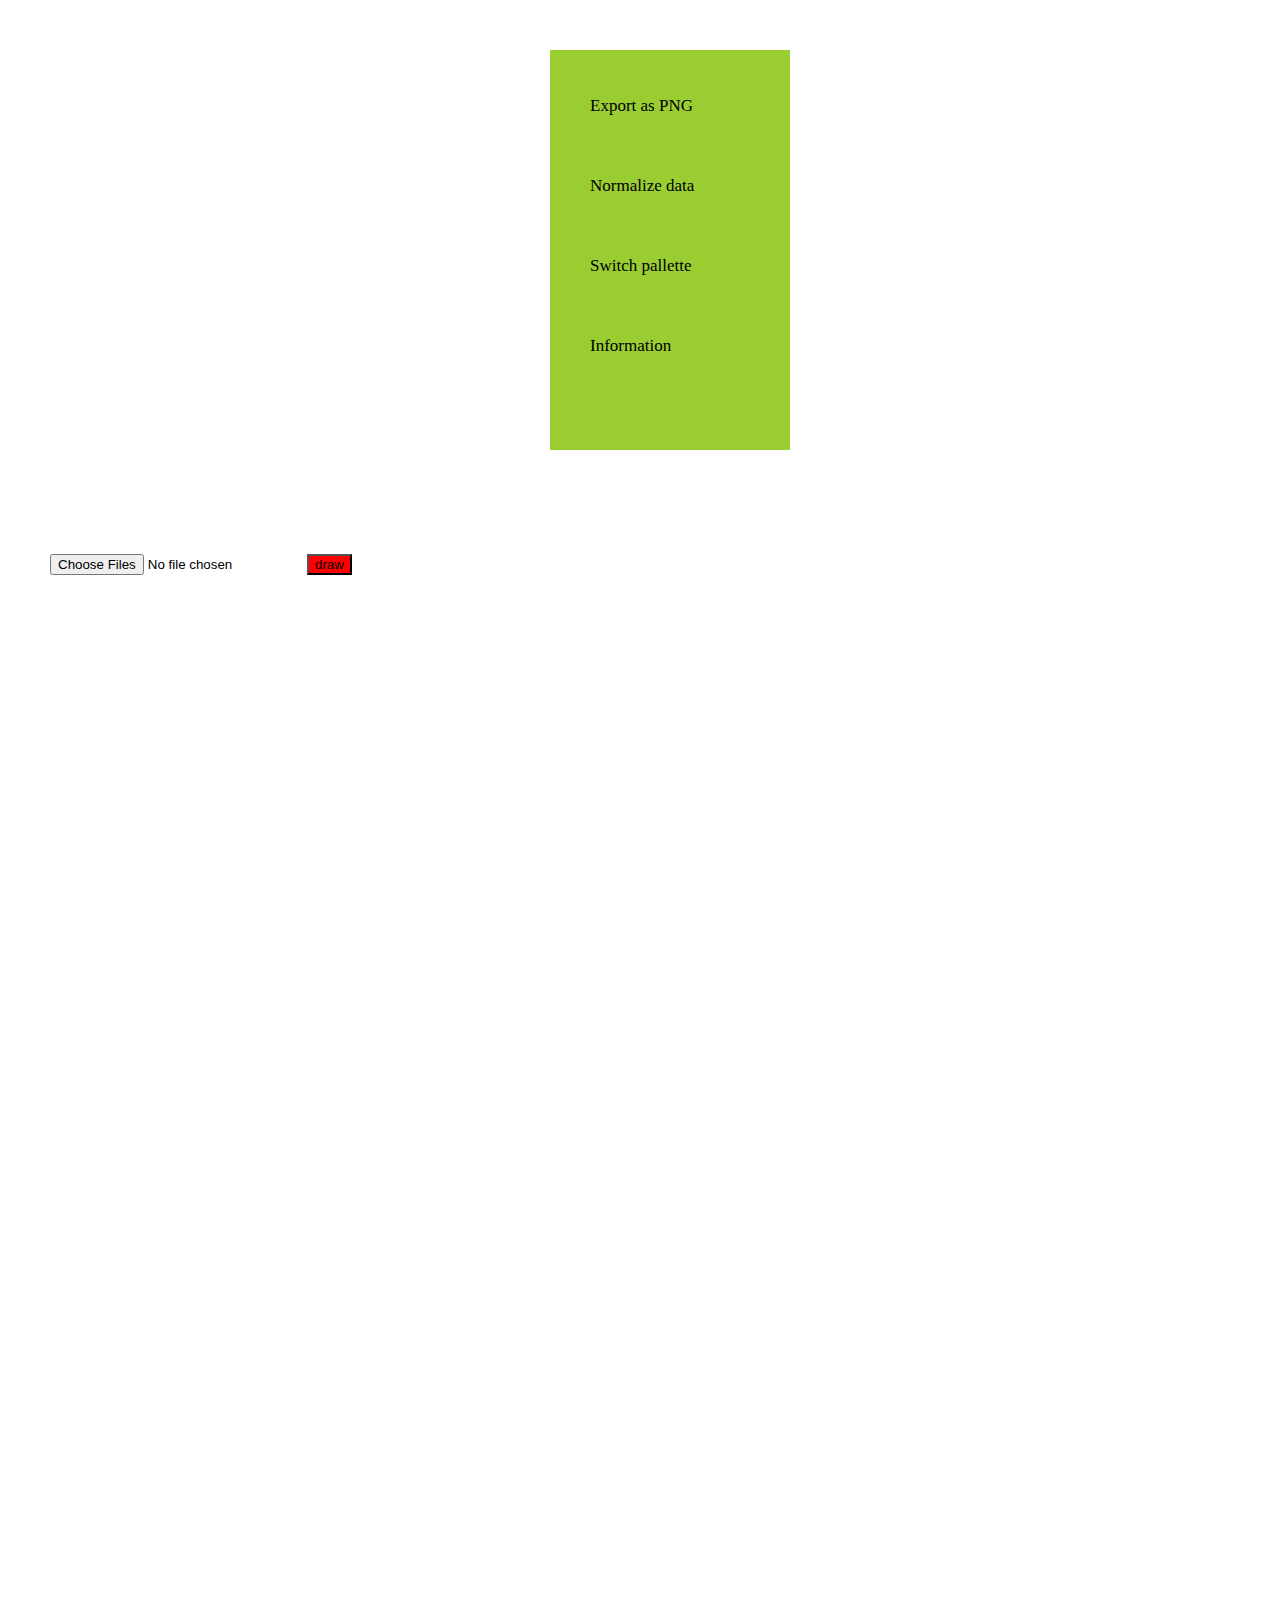
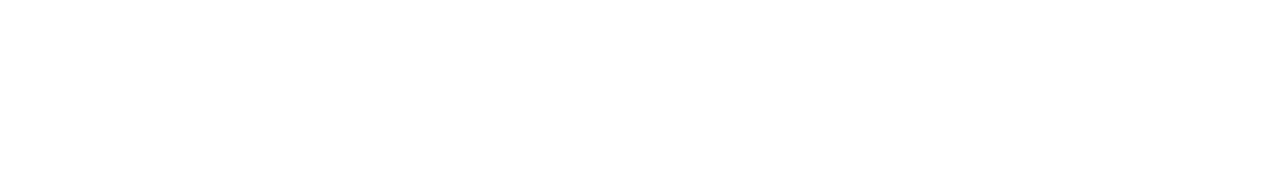
<file: new _npm_module/index.html>
<!DOCTYPE html>
<html lang="en">
<head>
    <meta charset="UTF-8">
    <meta http-equiv="X-UA-Compatible" content="IE=edge">
    <meta name="viewport" content="width=device-width, initial-scale=1.0">
    <link rel="stylesheet" href="./style.css">
    <title>Heat-map</title>
</head>
<body>
    <div class="wrap">
        <div class="content">
            <div class="wrap__iner">
                <div class="cnt-canvas">
                    <canvas id="canvas" width="500" height="500"></canvas>
                </div>
                
                <div id="cnt-menu" class="cnt-menu" >  
                    <div id="menu" class="menu">
                        <ul>
                            <li id="exportPNG" >Export as PNG</li>
                            <li id="normalizedata">Normalize data</li>
                            <li id="switchpallette">Switch pallette</li>
                            <li id="information">Information</li>
                        </ul>
                    </div>                    
                </div>

                <div id="wrap__export" hidden> 
                    <div id="export">
                        <!-- <a id="216x216" href="">216x216</a>
                        <a id="512x512" href="">512x512</a>
                        <a id="1024x1024" href="">1024x1024</a> -->
                        <a id="currentSize" href="">currentSize</a>
                    </div>
                </div>

                <div id="wrap__pallette" hidden>
                    <div id="pallette">
                        <ul>
                            <li id="img1" data-value="rgb(0, 0, 0)"><img src="./image/black.png" alt=""></li>
                            <li id="img2" data-value="rgb(15, 252, 245)"><img src="./image/blue-white.png" alt=""></li>
                            <li id="img3" data-value="rgb(0, 0, 255)"><img src="./image/blue.png" alt=""></li>
                        </ul>  
                        <ul>
                            <li id="img4" data-value="rgb(0, 255, 0)"><img src="./image/green.png" alt=""></li>
                            <li id="img5" data-value="rgb(197, 58, 240)"><img src="./image/pink.png" alt=""></li>
                            <li id="img6" data-value="rgb(227, 102, 0)"><img src="./image/orange.png" alt=""></li>
                        </ul> 
                        <ul>
                            <li id="img7" data-value="rgb(84, 0, 163)"><img src="./image/purple.png" alt=""></li>
                            <li id="img8" data-value="rgb(255, 0, 0)"><img src="./image/red.png" alt=""></li>
                            <li id="img9" data-value="rgb(255, 230, 0)"><img src="./image/yellow.png" alt=""></li>
                        </ul> 
                    </div>

                    <div id="user__pallette">
                        <p>Pallette:</p> 
                        
                    </div>

                    <div class="button__wrap">
                        <button id="button__reset" >reset</button>
                        <button id="button__save" data-status="false">save pallette</button>
                    </div>
                </div>   
            </div>
        </div>  
        <div class="buttons">
            <input type="file" id="button__select__file" multiple>
            <button id='button__draw'>draw</button>
        </div>
    </div>

    <canvas id="test_canvas" width="600" height="1200"></canvas>

    
    <script src="./heatmapfromdata.js"></script>
    <script src="./index.js" > </script>
</body>
</html>
</file>
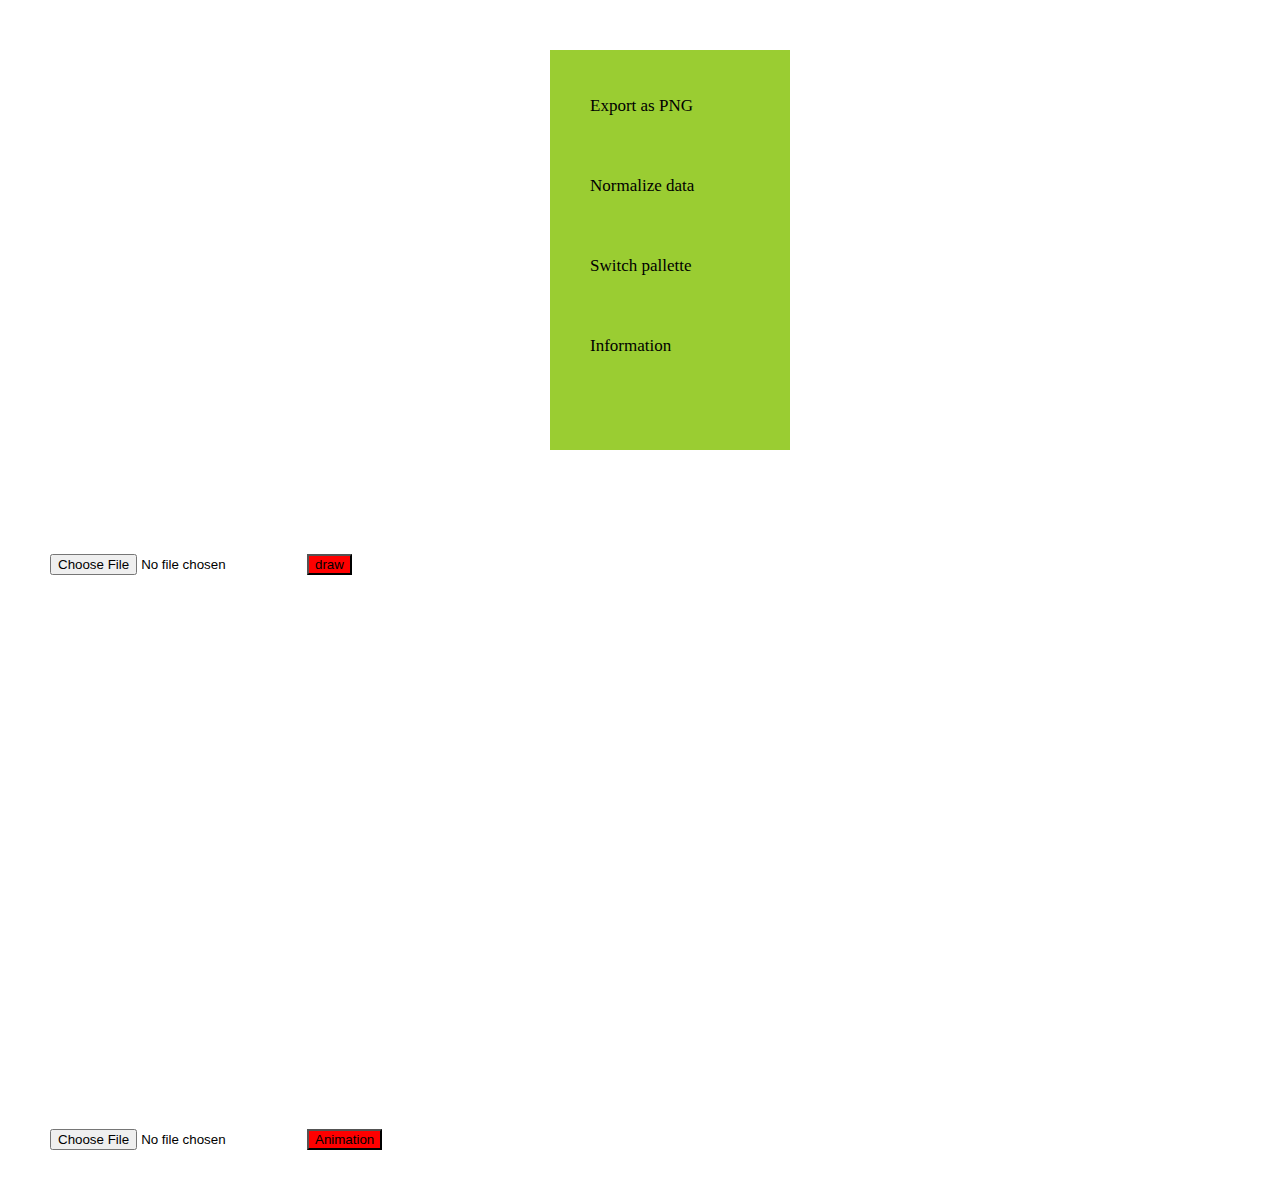
<file: new _npm_module/new _npm_module/index.html>
<!DOCTYPE html>
<html lang="en">
<head>
    <meta charset="UTF-8">
    <meta http-equiv="X-UA-Compatible" content="IE=edge">
    <meta name="viewport" content="width=device-width, initial-scale=1.0">
    <link rel="stylesheet" href="./style.css">
    <title>Heat-map</title>
</head>
<body>
    <div class="wrap">
        <div class="content">
            <div class="wrap_iner">
                <div class="cnt-canvas">
                    <canvas id="canvas" width="500" height="500"></canvas>
                </div>
                
                <div id="cnt-menu" class="cnt-menu" >  
                    <div id="menu" class="menu">
                        <ul>
                            <li id="exportPNG" >Export as PNG</li>
                            <li id="normalizedata">Normalize data</li>
                            <li id="switchpallette">Switch pallette</li>
                            <li id="information">Information</li>
                        </ul>
                    </div>                    
                </div>

                <div id="wrap_export" hidden> 
                    <div id="export">
                        <!-- <a id="216x216" href="">216x216</a>
                        <a id="512x512" href="">512x512</a>
                        <a id="1024x1024" href="">1024x1024</a> -->
                        <a id="currentSize" href="">currentSize</a>
                    </div>
                </div>

                <div id="wrap_pallette" hidden>
                    <div id="pallette">
                        <ul>
                            <li id="img1" data-value="rgb(0, 0, 0)"><img src="./image/black.png" alt=""></li>
                            <li id="img2" data-value="rgb(15, 252, 245)"><img src="./image/blue-white.png" alt=""></li>
                            <li id="img3" data-value="rgb(0, 0, 255)"><img src="./image/blue.png" alt=""></li>
                        </ul>  
                        <ul>
                            <li id="img4" data-value="rgb(0, 255, 0)"><img src="./image/green.png" alt=""></li>
                            <li id="img5" data-value="rgb(197, 58, 240)"><img src="./image/pink.png" alt=""></li>
                            <li id="img6" data-value="rgb(227, 102, 0)"><img src="./image/orange.png" alt=""></li>
                        </ul> 
                        <ul>
                            <li id="img7" data-value="rgb(84, 0, 163)"><img src="./image/purple.png" alt=""></li>
                            <li id="img8" data-value="rgb(255, 0, 0)"><img src="./image/red.png" alt=""></li>
                            <li id="img9" data-value="rgb(255, 230, 0)"><img src="./image/yellow.png" alt=""></li>
                        </ul> 
                    </div>

                    <div id="user_pallette">
                        <p>Pallette:</p> 
                        <li id="img3" data-value="rgb(0, 0, 255)" style="list-style: none;"><img src="./image/blue.png" alt=""></li>
                        <li id="img4" data-value="rgb(0, 255, 0)" style="list-style: none;"><img src="./image/green.png" alt=""></li>
                        <li id="img9" data-value="rgb(255, 230, 0)" style="list-style: none;"><img src="./image/yellow.png" alt=""></li>
                        <li id="img8" data-value="rgb(255, 0, 0)" style="list-style: none;"><img src="./image/red.png" alt=""></li>
                    </div>

                    <div class="button_wrap">
                        <button id="button_reset" >reset</button>
                        <button id="button_save" data-status="false">save pallette</button>
                    </div>
                </div>   
            </div>
        </div>  
        <div id="buttons_pict">
            <input type="file" id="button_file">
            <button id='button_draw'>draw</button>
        </div>
    </div>

    <div class="wrap"> 
        <canvas id="animation" width="500" height="500"></canvas>
          
        <div id="buttons_anim">
            <input type="file" id="button_folder" webkitdirectory>
            <button id='button_animation'>Animation</button>
        </div>
    </div>

    
    <script src="./heatmapfromdata.js"></script>
    <script src="./index.js" > </script>
</body>
</html>
</file>
<file: new _npm_module/style.css>
body {
    margin: 0;
}

.wrap {
    margin-top: 50px;
    margin-left: 50px;
}

ul {
    list-style: none;
    margin-left: 10px;
    padding: 0;
}

.content {
    width: 100%; 
    max-width: 1200px;
}

.wrap__iner {
    display: flex;
}

.cnt-menu {
    width: 20%;
    height: 400px;
}

.cnt-menu {
    background-color: yellowgreen;
}

.menu > ul > li { 
    padding: 30px;
    font-size: 17px;
    transition: font-size 0.1s linear;
}

.menu > ul > li:hover {
    font-size: 20px;
}

#pallette{
    display: flex;
}

#user__pallette {
    font-size: 20px;
    margin: 10px;
    display: flex;
}
#user__pallette > li {
    margin-top: 15px;
}

#export > ul > li {
    margin: 20px;
}

#button__draw {
    background: red;
}
</file>
<file: new _npm_module/new _npm_module/style.css>
body {
    margin: 0;
}

.wrap {
    margin-top: 50px;
    margin-left: 50px;
    margin-bottom: 50px;
}

ul {
    list-style: none;
    margin-left: 10px;
    padding: 0;
}

.content {
    width: 100%; 
    max-width: 1200px;
}

.wrap_iner {
    display: flex;
}

.cnt-menu {
    width: 20%;
    height: 400px;
}

.cnt-menu {
    background-color: yellowgreen;
}

.menu > ul > li { 
    padding: 30px;
    font-size: 17px;
    transition: font-size 0.1s linear;
}

.menu > ul > li:hover {
    font-size: 20px;
}

#pallette{
    display: flex;
}

#user_pallette {
    font-size: 20px;
    margin: 10px;
    display: flex;
}
#user_pallette > li {
    margin-top: 15px;
}

#export > ul > li {
    margin: 20px;
}

#button_draw {
    background: red;
}

#button_animation {
    background: red;
}
</file>
